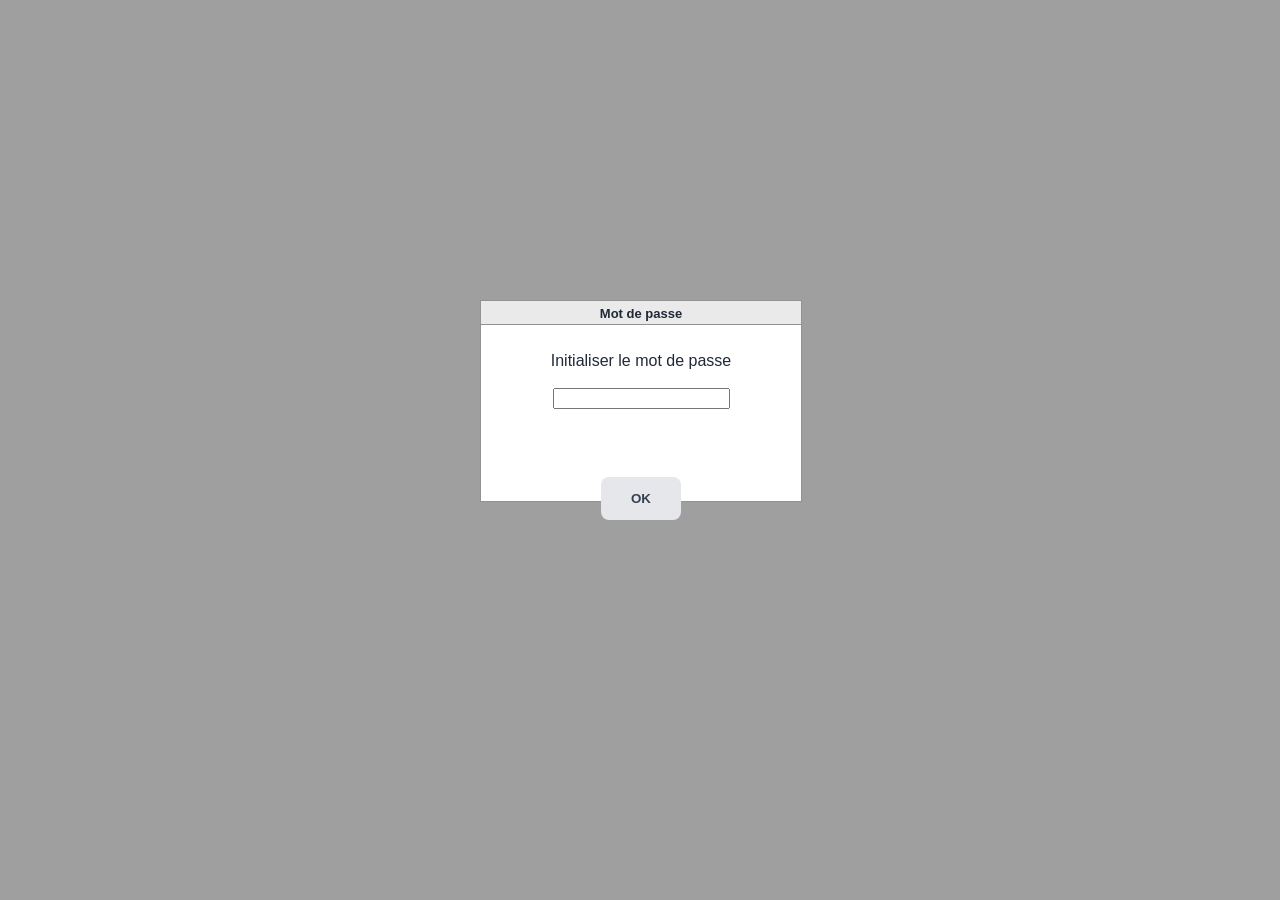
<file: index.html>
<html>
	<head>
		<meta name="viewport" content="width=device-width, initial-scale=1.0">
		<script src="./js/jquery-4.0.0.min.js"></script>
		<script src="./js/jspopup.js"></script>
		<script src="./js/localforage.min.js"></script>
		<script type="module" src="./js/ctm.js"></script>
		<link href="./css/ctm.css" rel="stylesheet">
		<link rel="manifest" href="manifest.json">
	</head>
	<body>
		<div id='divMain'>
			<div id='divMenu' class='menu'></div>
			<div id='divContent' class='content visible'></div>
			<div id='divConfiguration' class='content hidden'></div>
			<div id='divHistory' class='content hidden'></div>
		</div>
	</body>
	<script type="module">
		import ctMain from "./js/ctm.js";
		ctMain.initialize();
	</script>
</html>
</file>
<file: css/ctm.css>
/* Variables de couleurs - Facile à modifier */
:root {
    --primary-color: #507ddf;
    --bg-color: #f3f4f6;
    --card-bg: #ffffff;
    --text-color: #1f2937;
    --danger: #f39090;
    --success: #54d2a9;
}

body {
    font-family: -apple-system, BlinkMacSystemFont, "Segoe UI", Roboto, sans-serif;
    background-color: var(--bg-color);
    color: var(--text-color);
    margin: 0;
    padding: 0;
    display: flex;
    flex-direction: column;
}

/* --- NAVIGATION --- */
/* --- NOUVELLE NAVIGATION DROPDOWN --- */
#divMenu {
    background-color: var(--primary-color);
    color: white;
    position: sticky;
    top: 0;
    z-index: 1000;
    box-shadow: 0 2px 10px rgba(0,0,0,0.2);
}

#menuHeader {
    display: flex;
    justify-content: space-between;
    align-items: center;
    padding: 10px 20px;
}

#menuTitle {
    font-weight: bold;
    font-size: 1.2rem;
}

#btnHamburger {
    background: none;
    border: none;
    color: white;
    font-size: 1.8rem;
    width: auto; /* Annule le width 100% des boutons globaux */
    padding: 0;
    margin: 0;
}

/* Liste des items */
#menuItemsList {
    display: none; /* Caché par défaut */
    background-color: #1e40af; /* Un bleu légèrement plus foncé */
    flex-direction: column;
}

#menuItemsList.show {
    display: flex; /* Affiché quand on clique */
}

.menuItem {
    padding: 15px 20px;
    border-top: 1px solid rgba(255,255,255,0.1);
    font-size: 1rem;
    cursor: pointer;
}

.menuItem:active {
    background-color: var(--primary-color);
}

/* --- LAYOUT --- */
#divMain {
    max-width: 600px; /* Centré pour les tablettes, plein écran sur mobile */
    margin: 0 auto;
    width: 100%;
}

.content {
    padding: 20px;
}

.hidden {
    display: none;
}

.visible {
    display: block;
}

/* --- STYLES DES COMPOSANTS --- */
h1, p#pTitleMain {
    font-size: 1.4rem;
    font-weight: bold;
    color: var(--primary-color);
    margin-bottom: 20px;
    text-align: center;
}

/* Tables style */
table {
    width: 100%;
    background: var(--card-bg);
    border-radius: 8px;
    overflow: hidden;
    border-collapse: collapse;
    margin: 15px 0;
    box-shadow: 0 1px 3px rgba(0,0,0,0.1);
}

td, th {
    padding: 6px;
    border-bottom: 1px solid #eee;
}

tr.negativeValue {
    color: red;
}

tr.positiveValue {
    color: green;
}

/* Formulaires */
input[type="text"], input[type="number"], select {
    width: 100%;
    padding: 12px;
    margin: 8px 0;
    border: 1px solid #ccc;
    border-radius: 6px;
    box-sizing: border-box; /* Important pour le responsive */
}

/* Boutons */
#btnYes {
    background-color : ##e5e7eb;
    color: green;
}
#btnNo {
    background-color : ##e5e7eb;
    color: red;
}

button {
    width: 100%; /* Largeur totale sur mobile */
    padding: 14px;
    margin: 5px 0;
    border: none;
    border-radius: 8px;
    font-weight: bold;
    cursor: pointer;
    background-color: #e5e7eb;
    color: #374151;
    transition: transform 0.1s;
}

button:active {
    transform: scale(0.98);
}

#btnValidateConfig, #btnTerminate {
    background-color: var(--success);
    color: white;
}

#btnCancel, #btnRemoveRule, #btnClearHisto {
    background-color: var(--danger);
    color: white;
}

/* Spécifique à la configuration */
#tblConfiguration input[type="checkbox"] {
    transform: scale(1.5);
}

div.hidden {
    display: none;
}

div.visible {
    display: block;
}

tr.header {
    color: #595959;
    font-weight: bold;
}

button:disabled, 
select:disabled, 
input:disabled {
    opacity: 0.5;             /* Rend l'élément semi-transparent */
    cursor: not-allowed;      /* Affiche un cercle barré au survol */
    filter: grayscale(80%);   /* Retire la couleur pour un aspect "éteint" */
    transform: none !important; /* Empêche l'effet de clic/zoom si tu en avais un */
    pointer-events: none;     /* Empêche toute interaction */
}

table.disabled {
    opacity: 0.6;
    background-color: #eee;
    pointer-events: none;     /* Rend le tableau non cliquable */
    user-select: none;        /* Empêche la sélection de texte */
}

#btnTerminate:disabled {
    border: 2px dashed #ccc;
    background-color: #f9f9f9;
    color: #999;
}

#divPwdMsg {
    color: red;
    font-size: small;
    font-style: italic;
}

.tdActionRules {
    width: 45px;
}
</file>
